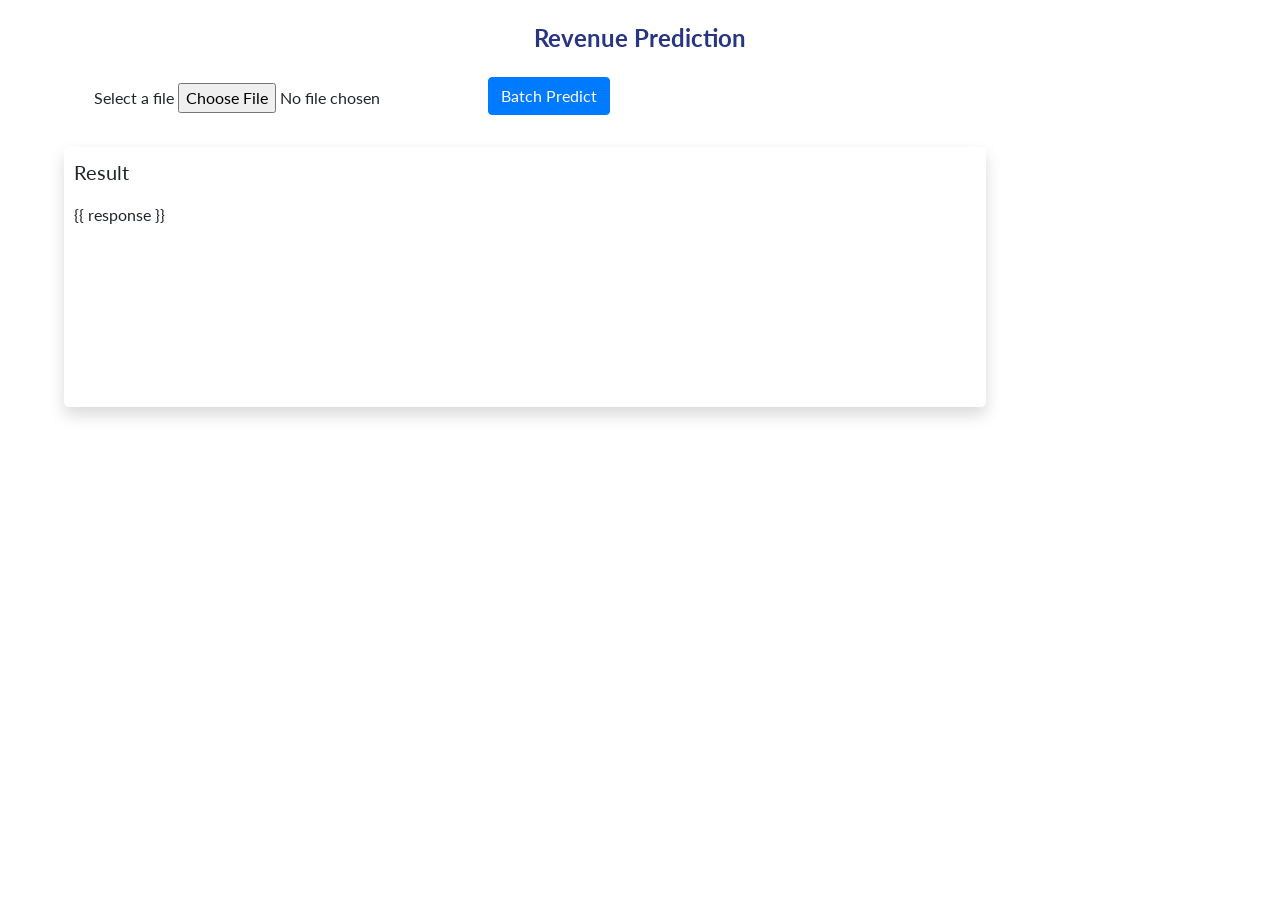
<file: webapp/templates/index1.html>
<!doctype html>
<html lang="en">
<head>
    <title>Revenue Prediction Page</title>
    <meta charset="utf-8">
    <meta name="viewport" content="width=device-width, initial-scale=1">
    <link rel="shortcut icon"
        href="[data-uri]" />
	<link rel="stylesheet" href="https://maxcdn.bootstrapcdn.com/bootstrap/4.4.1/css/bootstrap.min.css">
	<link href="https://fonts.googleapis.com/css?family=Lato:300,400,700,300italic,400italic,700italic" rel="stylesheet" type="text/css">
	<style>
		body{font-family:Lato,'Helvetica Neue',Helvetica,Arial,sans-serif;}
		h1,h2,h3,h4,h5,h6{font-family:Lato,'Helvetica Neue',Helvetica,Arial,sans-serif;font-weight:700;}
		.title{color:#273582;}
		#fetch{cursor:pointer;}
		#stopfetch{cursor:pointer;}
		#fetch:hover,#fetch:active,#fetch:focus,#stopfetch:hover,#stopfetch:active,#stopfetch:focus{background-color:#ff7f00;border-color:#ff7f00;}
		footer.footer{padding-top:1rem;<p></p>adding-bottom:1rem;background-color: #e3e8ed!important;}
		footer a{color:#000;font-weight:600;text-decoration:none;}
		footer li a:hover{color:orange;}
		footer li i{color:#363e75;}
		footer li i:hover{color:orange;}
		.navbar-light .navbar-brand{color: rgba(0,0,0,.9);}
		.navbar-light .navbar-brand {margin-left: auto;margin-right: auto;}
		.container-fluid{width:90%;}
		.load{
			height:100%;
			background-color:#ffffffbe;
			position:absolute;
			width:100%;
			z-index:1000;
			display:none;
		}
		.loader {
		  border: 10px solid #f3f3f3;
		  border-radius: 50%;
		  border-top: 10px solid #3498db;
		  width: 30px;
		  height: 30px;
		  margin-left:auto;
		  margin-right:auto;
		  margin-top:30%;
		  -webkit-animation: spin 2s linear infinite; /* Safari */
		  animation: spin 2s linear infinite;
		}

		/* Safari */
		@-webkit-keyframes spin {
		  0% { -webkit-transform: rotate(0deg); }
		  100% { -webkit-transform: rotate(360deg); }
		}

		@keyframes spin {
		  0% { transform: rotate(0deg); }
		  100% { transform: rotate(360deg); }
		}

		@media (min-width:768px){
			header.masthead{
				padding-top:4rem;
				padding-bottom:4rem;
			}
			header.masthead h1{
				font-size:3rem;
			}
		}
		.res-container{}
		.result-box{width:80%;margin-left:center;margin-right:auto;height: 260px;padding:10px;overflow-y: auto;}
		#loading {
			position: fixed;
			left: 0px;
			top: 0px;
			width: 100%;
			height: 100%;
			z-index: 9999999999;
			overflow: hidden;
			background: rgba(255, 255, 255, 0.7);
		}
		.loader {
			border: 8px solid #f3f3f3;
			border-top: 8px solid #363e75;
			border-radius: 50%;
			width: 60px;
			height: 60px;
			left: 50%;
			margin-left: -4em;
			display: block;
			animation: spin 2s linear infinite;
		}
		.loader,
		.loader:after {
			display: block;
			position: absolute;
			top: 50%;
			margin-top: -4.05em;
		}
		@keyframes spin {
			0% {
				transform: rotate(0deg);
			}
			100% {
				transform: rotate(360deg);
			}
		}
		.footer{position:absolute;bottom:0px;width:100%;}
		#datafetch_form{padding:0px 40px;}
		.json-result{}
		.result-box p{text-align:left;}
	</style>
</head>

<body>


	<section class="testimonials text-center">
		<div class="container-fluid">
			<h4 class="my-4 title">Revenue Prediction</h4>
			<div class="row">
				
				<div class="res-container  col-md-6 col-xs-12">
					<form method="POST" enctype="multipart/form-data">
						<label> Select a file </label>
						<input name="file" type="file">
						<button id="upload-file-btn" class="btn btn-primary mb-2" type="submit">Batch Predict</button>
						<br><br>
					</form>
				</div>


				<div class="result-box shadow rounded-lg">
                    <form>
                        <div class="form-group">
                                <blockquote class="blockquote">
                                    <p class="mb-2"> Result </p>
                                </blockquote>
                            <p>{{ response }}</p>
                        </div>
                    </form>
                </div>
			</div>
		</div>
	</section>


</body>
</html>
</file>
